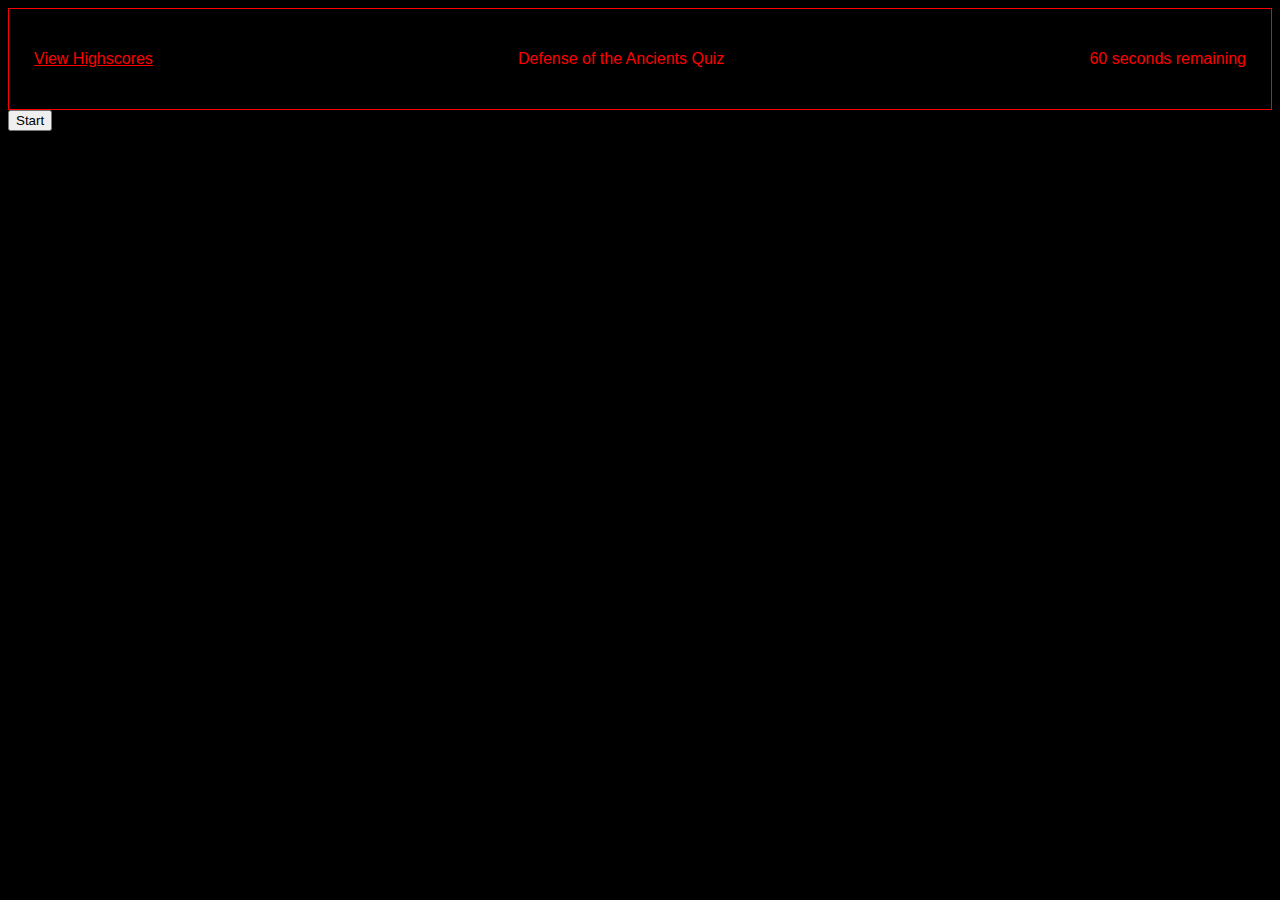
<file: index.html>
<!DOCTYPE html>
<html lang="en">
<head>
    <meta charset="UTF-8">
    <meta http-equiv="X-UA-Compatible" content="IE=edge">
    <meta name="viewport" content="width=device-width, initial-scale=1.0">
    <title>DOTA Quiz</title>
    <link rel="stylesheet" type="text/css" href="./style.css">
</head>

<body>
    <div class = "box1">
        <a href="./highscores.html">View Highscores</a>
        Defense of the Ancients Quiz
        <span id = "timer"></span>
    </div>

    <button id = "startButton">Start</button>

    <div class = "hide" id = "quiz">
        <h2 id = "question"></h2>
        <div id = "answers"></div>
        <form class = "hide">
            <label for="nameInput">Enter your name:</label>
            <input type="text" id="initials" name="initials" placeholder="Enter your initials">
            <button type="submit">Submit</button>
        </form>   
    </div>




    


   
    <script src="./script.js"></script>
    
</body>
</html>
</file>
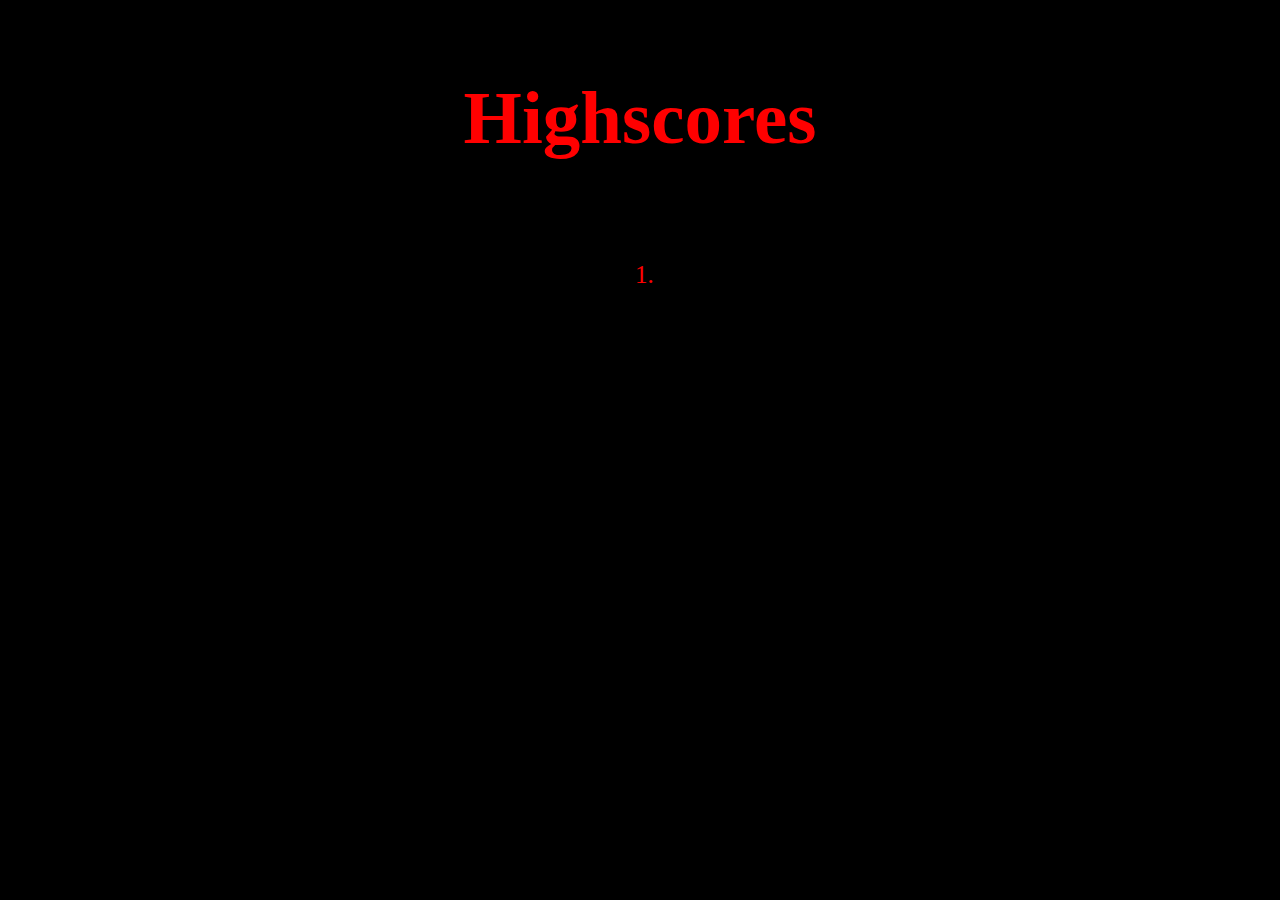
<file: highscores.html>
<!DOCTYPE html>
<html lang="en">
<head>
    <meta charset="UTF-8">
    <meta http-equiv="X-UA-Compatible" content="IE=edge">
    <meta name="viewport" content="width=device-width, initial-scale=1.0">
    <title>Highscores</title>
    <link rel="stylesheet" type="text/css" href="./style.css">
</head>

<body>
    <h3>Highscores</h3>
    <div class = box2>
        <ol id = "score-list"> 
        </ol>
    </div>
    
    <script src="./highscores.js"></script>;

</body>
</html>
</file>
<file: style.css>
body{
    background-color: black;
}

.box1{
    display: flex;
    padding: 25px;
    /* width: 100%; causing overflow for some reason  */
    flex-direction: row;
    justify-content: space-between;
    align-items: center;
    height: 50px;
    border: 1px solid red;
    color: red;
    font-family:Arial, Helvetica, sans-serif;
}

.box1 a{
    color: red;
}

.hide{
    display: none;
}

h2{
    color: red;
}

#quiz{
    max-width: 50%;
    height: 50px;
    margin: 0 auto;
}

h3{
    display: flex;
    color: red;
    justify-content: center;
    font-size: 75px;
}

.box2{
    display: flex;
    width: 100%;
    justify-content: center;
    color: red;
    font-size: 25px;
}

#score-list{
    color: red;
}
</file>
